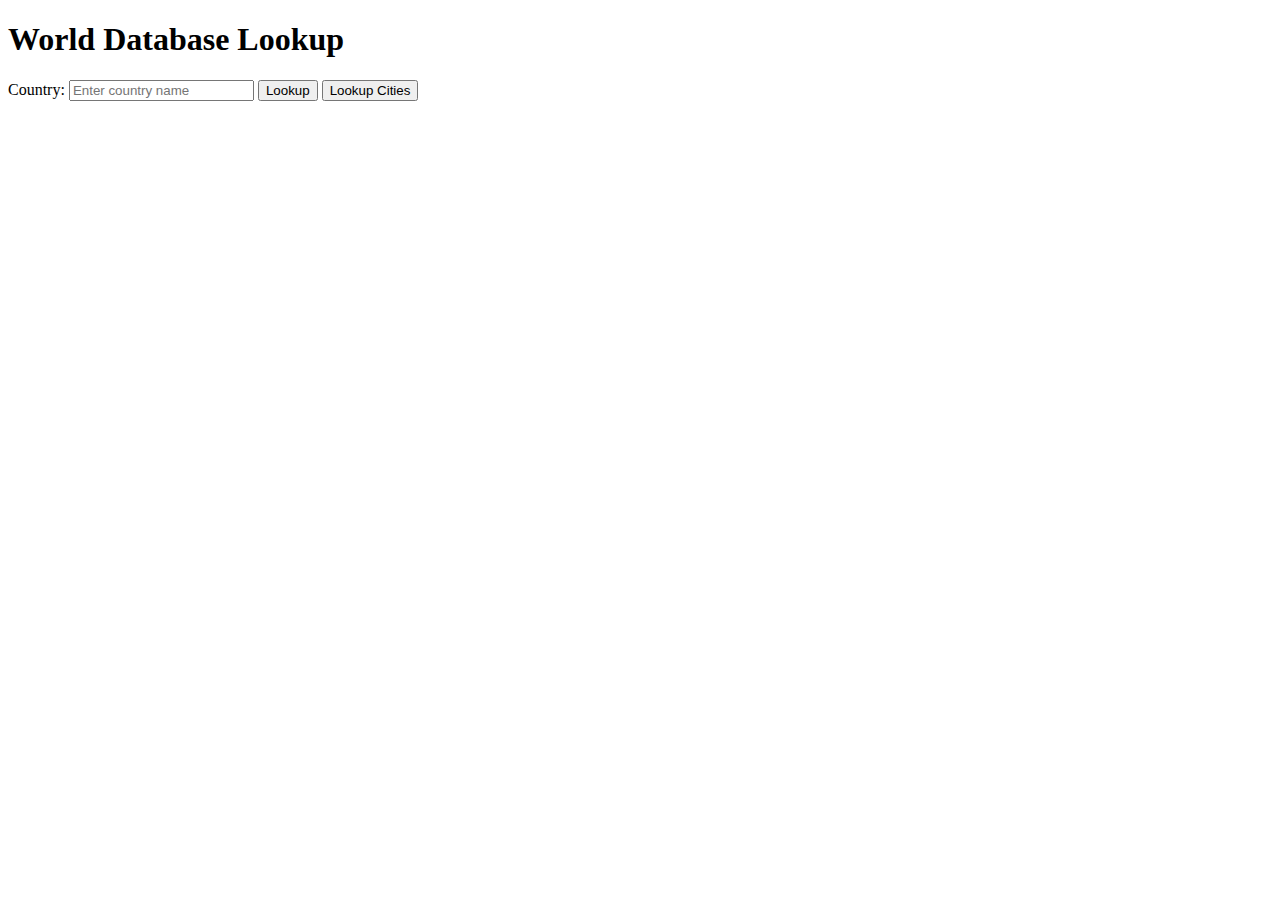
<file: index.html>
<!DOCTYPE html>
<html>
	<head>
        <meta charset="utf-8">
		<title>World Database Lookup</title>

		<!-- you can modify this as needed or to your preference -->
		<link href="world.css" type="text/css" rel="stylesheet" />
		<script src="https://code.jquery.com/jquery-3.1.1.min.js"></script>

		<!-- you write this -->
		<script src="world.js" type="text/javascript"></script>
	</head>

	<body>
		<header>
			<h1>World Database Lookup</h1>
		</header>

		<main>
			<div id="controls">
				<label for="country">Country:</label>
				<input id="country" type="search" name="country" placeholder="Enter country name" />
				<button id="lookup">Lookup</button>
				<button id="lookupCity"> Lookup Cities</button>
			</div>
			
			<div id="result">
				<!-- countries will appear here -->
			</div>
		</main>

	</body>
</html>
</file>
<file: world.css>
/* Add your own styles */
main{
    display: grid;
}

th {
    background-color: #00ff84;
}
</file>
